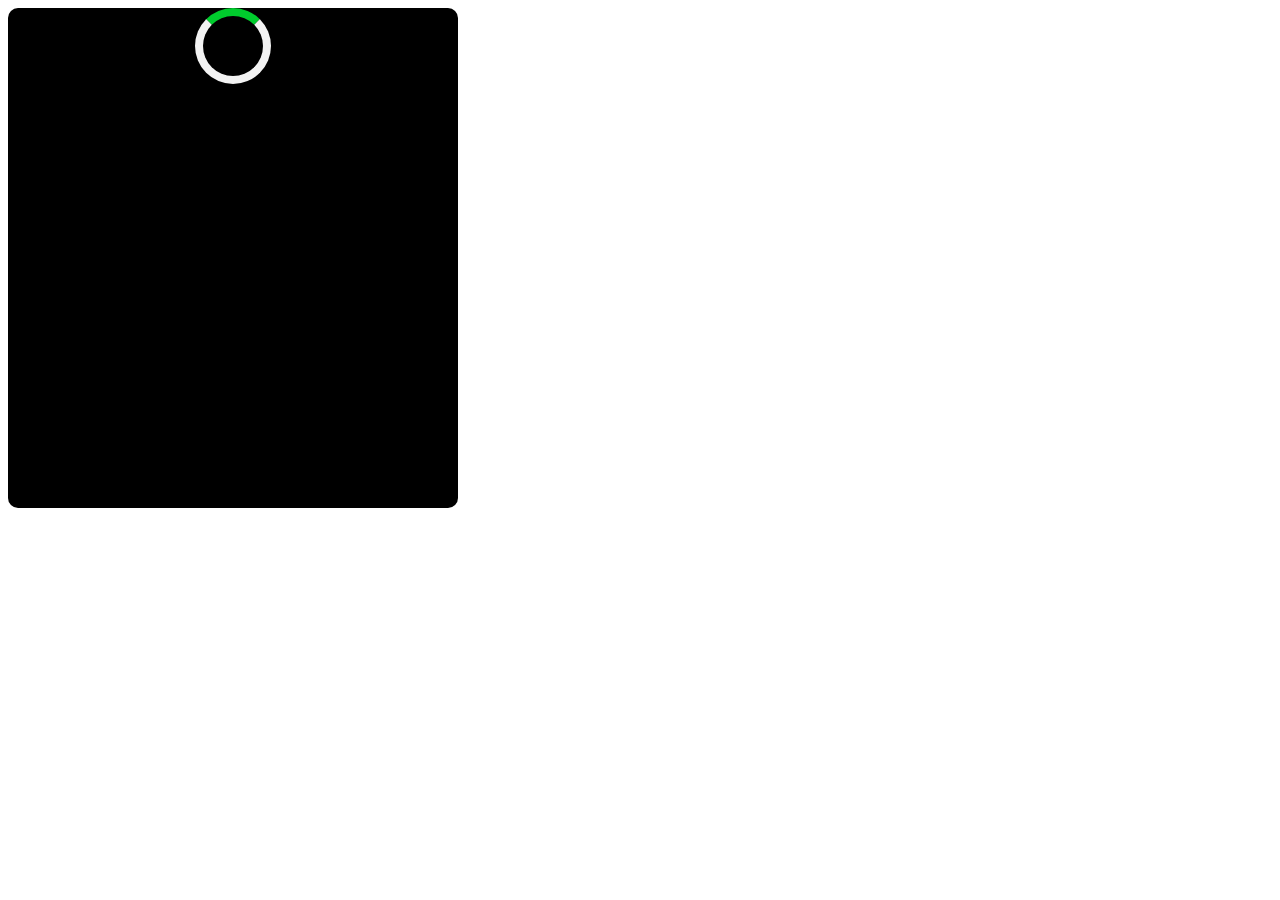
<file: team html/index2.html>
<!DOCTYPE html>
<html lang="en">
<head>
    <meta charset="UTF-8">
    <meta name="viewport" content="width=device-width, initial-scale=1.0">
    <title>Document</title>
</head>
<body>
    <div class="cnt_loader">
    <div class="loader"></div>
    </div>
</body>
    <style>
        body{
            width: 500px;
        }
        h2{
            text-align: center;
        }
        .cnt_loader{
            -webkit-border-radius: 10px 10px 10px 10px;
    border-radius: 10px 10px 10px 10px;
    padding: 30px;
    width: 90%;
    max-width: 450px;
    position: relative;
    padding: 0px;
    text-align: center;
    background: black;
    height: 500px;
        }



        .loader {
            margin-left: auto;
            margin-right: auto;
  border: 8px solid #f3f3f3; /* Light grey */
  border-top: 8px solid #00CC2D; /* Blue */
  border-radius: 50%;
  width: 60px;
  height: 60px;
  animation: spin 2s linear infinite;

}

@keyframes spin {
  0% { transform: rotate(0deg); }
  100% { transform: rotate(360deg); }
}
    </style>
</html>
</file>
